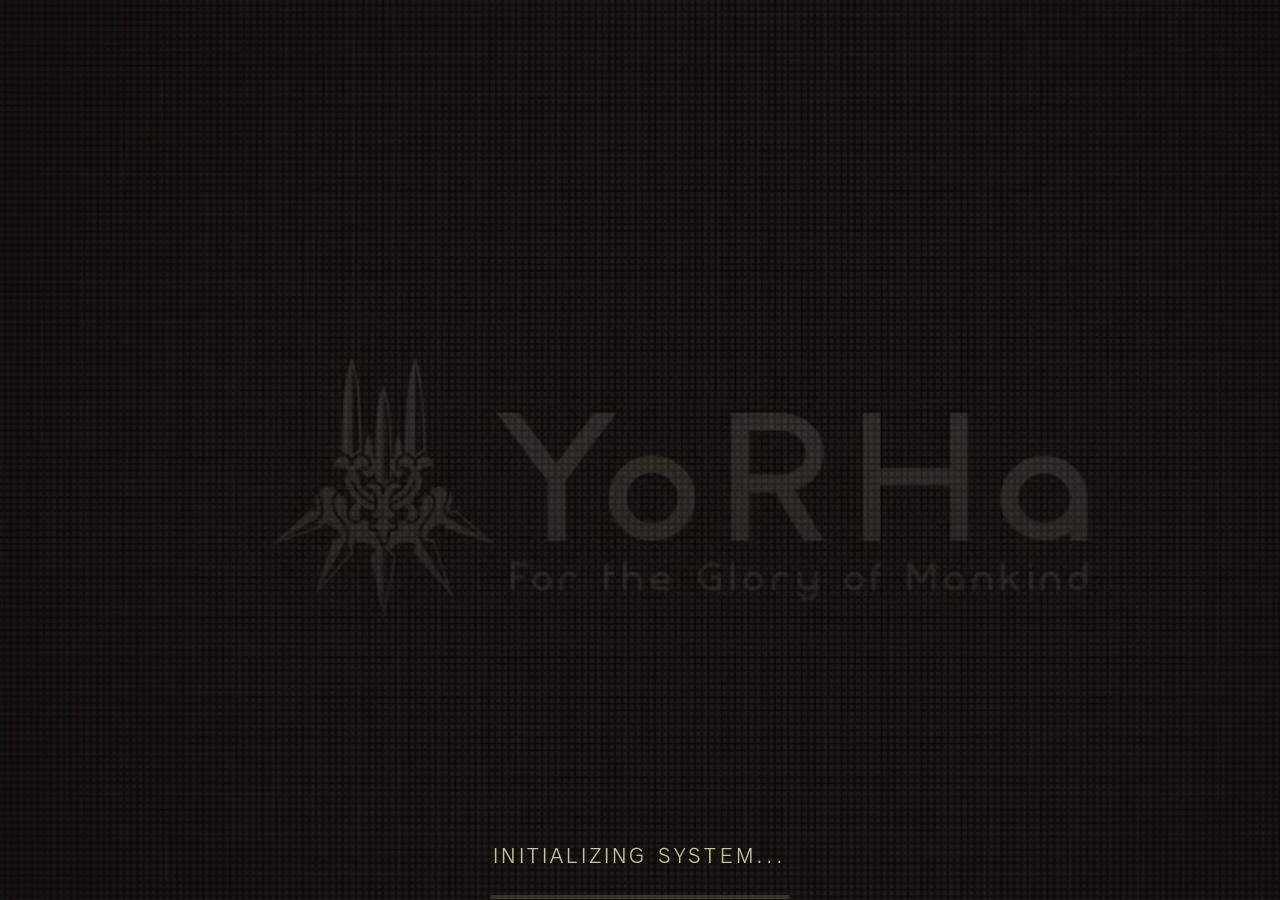
<file: index.html>
<!DOCTYPE html>
<html lang="vi">
  <!-- Boot Screen Overlay -->
  <div id="boot-screen" class="boot-screen-overlay">
    <div style="height: 6rem; margin-bottom: 4rem"></div>
    <div class="boot-screen-container">
      <div style="height: 3rem"></div>
      <video id="boot-video" autoplay muted playsinline>
        <source src="Boot-Screen.webm" type="video/webm" />
        Your browser does not support the video tag.
      </video>
      <div class="boot-screen-loading">
        <div class="loading-text">INITIALIZING SYSTEM...</div>
        <div class="loading-bar">
          <div class="loading-progress"></div>
        </div>
      </div>
    </div>
  </div>

  <div class="page-wrapper">
    <header>
      <meta charset="UTF-8" />
      <title>PORTFOLIO</title>
      <link rel="stylesheet" type="text/css" href="style.css" />
      <link rel="stylesheet" type="text/css" href="skills.css" />
      <link rel="stylesheet" type="text/css" href="projects.css" />
      <link rel="stylesheet" type="text/css" href="contact.css" />
      <link rel="stylesheet" type="text/css" href="button-animations.css" />
      <link rel="stylesheet" type="text/css" href="self-destruct.css" />

      <script src="script_fixed.js"></script>

      <nav class="menu-bar">
        <button class="menu-button" data-url="index.html">
          <span class="menu-icon">⚙</span> ABOUT
        </button>

        <button class="menu-button" data-url="projects.html">
          <span class="menu-icon">⚙</span> PROJECTS
        </button>

        <button class="menu-button" data-url="skills.html">
          <span class="menu-icon">⚙</span> SKILLS
        </button>

        <button class="menu-button" data-url="contact.html">
          <span class="menu-icon">⚙</span> CONTACT
        </button>
      </nav>

      <div class="pattern">
        <div class="container">
          <div class="pattern-inner"></div>
        </div>
      </div>

      <div class="container">
        <h1 id="page-title">
          <span>Hi, I'm Nguyen Xuan Hai</span>
          <small>Full S'n'ack Developer</small>
        </h1>
      </div>
    </header>

    <body>
      <main>
        <div class="row-container">
          <div class="container">
            <div class="content">
              <button type="button" data-url="projects.html">
                <span class="square"></span>Projects i done
              </button>
              <button type="button" data-url="skills.html">
                <span class="square"></span>Skills i have
              </button>
              <button type="button" data-url="contact.html">
                <span class="square"></span>Contact
              </button>
            </div>

            <div class="description">
              <h2>Welcome !</h2>
              <p>
                <span class="square2"></span>
                Nguyen Xuan Hai
              </p>
              <h4>
                A web developer with a passion for creating engaging user
                interfaces and experiences.
              </h4>
            </div>
          </div>

          <div class="main-content">
            <div class="head-bar">
              <p style="margin: 10px">
                <span class="square2"></span> Introduction
              </p>
            </div>

            <div class="content-row">
              <img src="3b.jpg" alt="2B Character" />

              <p>
                I'm a web backend developer With expertise in web technologies,
                I specialize in building responsive web experiences with a focus
                on intuitive design that enhances user satisfaction and drives
                business value. A passionate Java Developer who thrives on
                crafting robust, high-performance applications. With real-world
                experience from internships and personal projects, I specialize
                in Spring Boot, C#, and SQL—turning complex challenges into
                clean, scalable solutions.
              </p>
            </div>
          </div>
        </div>
      </main>
    </body>

    <footer>
      <div class="sub-container">
        <div class="sub-content">
          <p>Menu Navigation</p>
          <p><kbd>A</kbd>, <kbd>D</kbd> Select Menu <kbd>ENTER</kbd> Confirm</p>
        </div>
      </div>
      <div class="pattern">
        <div class="container">
          <div class="pattern-inner"></div>
        </div>
      </div>
      <div class="container">
        <p style="margin: 0">
          © 2025 Nguyen Xuan Hai. Base on Nier Automata UI.
        </p>
      </div>
    </footer>

    <template id="bullet-template">
      <div class="bullet-container">
        <div class="bullet">
          <span class="small-square"></span>
          <span class="diamond"><span class="circle"></span></span>
          <span class="small-square"></span>
        </div>
      </div>
    </template>
  </div>
</html>
</file>
<file: style.css>
@charset "UTF-8";
*:focus {
  outline: none !important;
}

/* Boot Screen Styles */
.boot-screen-overlay {
  position: fixed;
  top: 0;
  left: 0;
  width: 100vw;
  height: 111vh;
  background-color: #1a1a1a;
  z-index: 10000;
  display: flex;
  align-items: center;
  justify-content: center;
  opacity: 1;
  transition: opacity 0.5s ease-out;


}

.boot-screen-overlay.fade-out {
  opacity: 0;
  pointer-events: none;
}

.boot-screen-container {
  width: 100%;
  height: 100%;
  position: relative;
  display: flex;
  align-items: center;
  justify-content: center;
  flex-direction: column;
  
}

#boot-video {
  width: 100%;
  height: 100%;
  object-fit: cover;
  position: absolute;
  top: 0;
  left: 0;
}

.boot-screen-loading {
  position: absolute;
  bottom: 10%;
  left: 50%;
  transform: translateX(-50%);
  text-align: center;
  z-index: 10001;
}

.loading-text {
  color: #c8c2aa;
  font-family: "RodinProM", monospace;
  font-size: 1.2rem;
  margin-bottom: 20px;
  letter-spacing: 0.2rem;
  animation: pulse 2s infinite;
}

.loading-bar {
  width: 300px;
  height: 4px;
  background-color: rgba(200, 194, 170, 0.2);
  border-radius: 2px;
  overflow: hidden;
  position: relative;
}

.loading-progress {
  height: 100%;
  background: linear-gradient(90deg, #c8c2aa, #4d493e, #c8c2aa);
  background-size: 200% 100%;
  width: 0%;
  animation: loading-fill 3s ease-out forwards, loading-shimmer 1.5s infinite;
  border-radius: 2px;
}

@keyframes pulse {
  0%, 100% { opacity: 1; }
  50% { opacity: 0.5; }
}

@keyframes loading-fill {
  0% { width: 0%; }
  100% { width: 100%; }
}

@keyframes loading-shimmer {
  0% { background-position: -200% 0; }
  100% { background-position: 200% 0; }
}

/* Hide page wrapper during boot */
.boot-active .page-wrapper {
  display: none;
}
@font-face {
  font-family: 'RodinProM';
  src: url('./FOT-RodinProM.otf') format('opentype');
  font-weight: normal;
  font-style: normal;
}


body {
  background-color: #c8c2aa;
  background-size: 4px 4px;
  background-image: linear-gradient(90deg, transparent, transparent 3px, rgba(0, 0, 0, 0.07) 4px), 
                    linear-gradient(transparent, transparent 3px, rgba(0, 0, 0, 0.07) 4px);
  color: #4d493e;
  font-family: "RodinProM", sans-serif;
  font-weight: 300;
  font-display: swap;
  margin: 0;
  padding: 0;
  box-shadow: inset 0 0 150px rgba(77, 73, 62, 0.4), inset 0 0 150px rgba(77, 73, 62, 0.3);
  display: flex;
  min-height: 100vh;
  min-width: 100vw;
  flex-direction: column;
  letter-spacing: 0.1rem;
  overflow: hidden;
  height: 100%;
      width: 1670px;
}

.page-wrapper {
  width: 2222px;   /* Kích thước gốc của web (design base) */
  height: 1080px;  /* Kích thước gốc */
  transform-origin: top left; /* Điểm scale bắt đầu */

  box-shadow: 0 0 20px rgba(0,0,0,0.2);
}

.menu-bar {
  display: flex;
  justify-content: center;
  height: 4.5rem;
  gap: 3rem;
  padding-left: 1rem;
  background-image: linear-gradient(90deg, rgba(77, 73, 62, 0.2), rgba(77, 73, 62, 0.2) 14px, transparent 14px, transparent 20px, rgba(77, 73, 62, 0.2) 20px, rgba(77, 73, 62, 0.2) 23px, transparent 23px);
  margin-bottom: 5px;
  margin-left: 4rem;
  margin-top: 1rem;

}

.menu-button {
  display: flex;
  align-items: center;
  gap: 0.5rem;
  padding: 0.6rem 1rem;

  background-color: rgba(77, 73, 62, 0.35);
  border: none;
  font-size: 1.5rem;
  font-weight: 600;
  letter-spacing: 0.05rem;
  color: #4d493e;
  cursor: pointer;
    border: 1px solid transparent;
  border-left: none;
  border-right: none;
  position: relative;
  min-width: 100px;
  max-width: 26.5rem;
  transition: all 0.3s ease; /* Enhanced transition for animation */
}

.menu-button .menu-icon {
  background-color: #4d493e;
  color: white;
  width: 20px;
  height: 20px;
  display: inline-flex;
  align-items: center;
  justify-content: center;
  font-size: 0.75rem;
  border-radius: 2px;
}

.menu-button:hover .menu-icon,
.menu-button:focus .menu-icon {
  background-color: #c8c2aa; 
  color: #4d493e;
}

.menu-button::before {
  content: "";
  position: absolute;
  z-index: -1;
  left: 0;
  top: 3px;
  bottom: 3px;
  width: 0;
  background-color: #4d493e;
  transition: width 0.2s;
}

.menu-button::after {
  content: "";
  display: none;
  position: absolute;
  background: #4d493e;
  width: 100%;
  height: 2px;
  left: 0;
  bottom: -6px;
}

.menu-button:hover,
.menu-button:focus {

  background-color: transparent;
  color: #c8c2aa;
  border-color: #4d493e;
}

.menu-button.active {
  background-color: #4d493e;
  color: #e5e2d5;
}

.menu-button.selected {
  background-color: #4d493e !important;
  color: #e5e2d5 !important;
   transform: scaleY(1.3); /* tăng chiều cao */
  transform-origin: top;  /* giữ nguyên phần trên */
  transition: transform 0.2s ease; /* Expand bottom and move down slightly */
  
  
  border-bottom: 4px solid #2a251d; /* Add bottom border for emphasis */
  box-shadow: 0 4px 8px rgba(0, 0, 0, 0.3); /* Add shadow for depth */
  z-index: 10; /* Bring to front */
}

/* Keep fill strip visible for selected button */
.menu-button.selected::before {
  width: 100%;
}

/* Counter-transform the content to prevent text stretching */
.menu-button.selected .menu-icon,
.menu-button.selected span:not(.menu-icon) {
  transform: scaleY(0.77); /* Counter the 1.3 scale: 1/1.3 ≈ 0.77 */
  display: inline-block;
}

/* Make sure text content doesn't stretch */
.menu-button.selected {
  display: flex;
  align-items: center;
}

/* Preserve selected visuals on hover/focus (do not downgrade to hover style) */
.menu-button.selected:hover,
.menu-button.selected:focus {
  background-color: #4d493e !important;
  color: #e5e2d5 !important;
  border-color: transparent;
  transform: scaleY(1.3);
}

/* Show bullet on hover/focus for menu buttons */
.menu-button:hover .bullet-container,
.menu-button:focus .bullet-container {
  opacity: 1;
  transform: translateX(0);
}

/* Show bullet when menu button is selected and change diamond color */
.menu-button.selected .bullet-container {
  opacity: 1;
  transform: translateX(0);
}

.menu-button.selected .diamond{
  background-color: #c8c2aa; /* Change diamond color when selected */
}

/* Also show on active state for menu buttons */
.menu-button:active .bullet-container {
  opacity: 1;
  transform: translateX(0);
}

.menu-button:active .circle {
  background-color: #c8c2aa;
}





.row-container {
  display: flex;
  flex-direction: row; /* Thay đổi từ column thành row */
  justify-content: center;
  padding: 2rem;
   flex-wrap: nowrap; /* Prevent wrapping */
  gap: 2rem;  
  height: max-content;
  max-height: 35rem;
  align-items: flex-start;
   /* Align items at the top */
}

.container {
  padding: 0 2rem;
  flex: 1; /* Takes up less space */
  min-width: 300px; /* Minimum width to prevent too small */
    height: calc(100% - 200px);
    
}


.sub-container
{
  background-color: rgba(220, 214, 180, 0.8);
   box-shadow: 3px 3px 0 rgba(77, 73, 62, 0.6);
   width: 92%;
   height: 4rem;
    padding-top: 0.5rem;
   padding-left: 5rem;
   padding-bottom: 1rem;
  background-image: linear-gradient(90deg, rgb(0, 0, 0), rgb(0, 0, 0) 14px, transparent 14px, transparent 20px, rgb(0, 0, 0) 20px, rgb(0, 0, 0) 23px, transparent 23px);
  margin: 2rem 0;
  font-size: 1.5rem;

margin-left: 3rem;
  
}
.sub-container p {
  font-weight: 500;
  letter-spacing: 0.1rem;
  color: #4d493e;
  margin-top: 10px;
  margin-right:2rem ;
}
.sub-content {
  display: flex;               /* Làm cho các phần tử con nằm ngang */
  justify-content: space-between; /* Hoặc dùng space-around / flex-start tùy bạn */
  align-items: center;         /* Căn theo chiều dọc nếu cần */
  gap: 1rem;                   /* Khoảng cách giữa các p */
}
kbd {
  background-color: #4d493e;
  color: #fff;
  padding: 4px 8px;
  margin: 0 3px;
  border-radius: 4px;
  font-family: monospace;
  font-size: 0.9rem;
  box-shadow: 1px 1px 2px rgba(0,0,0,0.3);
}
header {
  padding: 1rem 0;
  
  
}

h1 {
  text-transform: uppercase;
  font-weight: 300;
  letter-spacing: 0.7rem;
  text-shadow: 0.3rem 0.3rem 0 rgba(77, 73, 62, 0.3);
  display: flex;
  align-items: baseline;
  gap: 1rem;
  margin: 0;
}
h1 span {
  margin-right: 0;
    letter-spacing: 0.3rem;
    font-size: 3rem;
}
h1 small {
  font-weight: 500;
  text-transform: none;
  text-shadow: none;
  letter-spacing: 0.1rem;
  display: inline;
}
h1 small::before {
  content: "- ";
}

.pattern {
  border-top: 2px solid #4d493e;
}

.pattern-inner {
  height: 40px;
  background-size: 50px 3px, 50px 1px, 50px 1px, 50px 1px, 50px 1px, 50px 1px, 50px 1px, 50px 1px, 50px 1px;
  background-position: 0 0, 22px 4px, 22px 5px, 22px 6px, 22px 7px, 28px 12px, 28px 13px, 28px 14px, 28px 15px;
  background-image: linear-gradient(90deg, #4d493e, #4d493e 10px, transparent 10px), linear-gradient(90deg, rgba(77, 73, 62, 0.4), rgba(77, 73, 62, 0.4) 1px, rgba(77, 73, 62, 0.8) 1px, rgba(77, 73, 62, 0.8) 2px, rgba(77, 73, 62, 0.9) 2px, rgba(77, 73, 62, 0.9) 3px, rgba(77, 73, 62, 0.4) 3px, rgba(77, 73, 62, 0.4) 4px, transparent 4px, transparent 12px, rgba(77, 73, 62, 0.4) 12px, rgba(77, 73, 62, 0.4) 13px, rgba(77, 73, 62, 0.8) 13px, rgba(77, 73, 62, 0.8) 14px, rgba(77, 73, 62, 0.9) 14px, rgba(77, 73, 62, 0.9) 15px, rgba(77, 73, 62, 0.4) 15px, rgba(77, 73, 62, 0.4) 16px, transparent 16px), linear-gradient(90deg, rgba(77, 73, 62, 0.9), rgba(77, 73, 62, 0.9) 1px, #4d493e 1px, #4d493e 2px, #4d493e 2px, #4d493e 3px, rgba(77, 73, 62, 0.9) 3px, rgba(77, 73, 62, 0.9) 4px, transparent 4px, transparent 12px, rgba(77, 73, 62, 0.9) 12px, rgba(77, 73, 62, 0.9) 13px, #4d493e 13px, #4d493e 14px, #4d493e 14px, #4d493e 15px, rgba(77, 73, 62, 0.9) 15px, rgba(77, 73, 62, 0.9) 16px, transparent 16px), linear-gradient(90deg, rgba(77, 73, 62, 0.9), rgba(77, 73, 62, 0.9) 1px, #4d493e 1px, #4d493e 2px, #4d493e 2px, #4d493e 3px, rgba(77, 73, 62, 0.9) 3px, rgba(77, 73, 62, 0.9) 4px, transparent 4px, transparent 12px, rgba(77, 73, 62, 0.9) 12px, rgba(77, 73, 62, 0.9) 13px, #4d493e 13px, #4d493e 14px, #4d493e 14px, #4d493e 15px, rgba(77, 73, 62, 0.9) 15px, rgba(77, 73, 62, 0.9) 16px, transparent 16px), linear-gradient(90deg, rgba(77, 73, 62, 0.4), rgba(77, 73, 62, 0.4) 1px, rgba(77, 73, 62, 0.8) 1px, rgba(77, 73, 62, 0.8) 2px, rgba(77, 73, 62, 0.9) 2px, rgba(77, 73, 62, 0.9) 3px, rgba(77, 73, 62, 0.4) 3px, rgba(77, 73, 62, 0.4) 4px, transparent 4px, transparent 12px, rgba(77, 73, 62, 0.4) 12px, rgba(77, 73, 62, 0.4) 13px, rgba(77, 73, 62, 0.8) 13px, rgba(77, 73, 62, 0.8) 14px, rgba(77, 73, 62, 0.9) 14px, rgba(77, 73, 62, 0.9) 15px, rgba(77, 73, 62, 0.4) 15px, rgba(77, 73, 62, 0.4) 16px, transparent 16px), linear-gradient(90deg, rgba(77, 73, 62, 0.4), rgba(77, 73, 62, 0.4) 1px, rgba(77, 73, 62, 0.8) 1px, rgba(77, 73, 62, 0.8) 2px, rgba(77, 73, 62, 0.9) 2px, rgba(77, 73, 62, 0.9) 3px, rgba(77, 73, 62, 0.4) 3px, rgba(77, 73, 62, 0.4) 4px, transparent 4px), linear-gradient(90deg, rgba(77, 73, 62, 0.9), rgba(77, 73, 62, 0.9) 1px, #4d493e 1px, #4d493e 2px, #4d493e 2px, #4d493e 3px, rgba(77, 73, 62, 0.9) 3px, rgba(77, 73, 62, 0.9) 4px, transparent 4px), linear-gradient(90deg, rgba(77, 73, 62, 0.9), rgba(77, 73, 62, 0.9) 1px, #4d493e 1px, #4d493e 2px, #4d493e 2px, #4d493e 3px, rgba(77, 73, 62, 0.9) 3px, rgba(77, 73, 62, 0.9) 4px, transparent 4px), linear-gradient(90deg, rgba(77, 73, 62, 0.4), rgba(77, 73, 62, 0.4) 1px, rgba(77, 73, 62, 0.8) 1px, rgba(77, 73, 62, 0.8) 2px, rgba(77, 73, 62, 0.9) 2px, rgba(77, 73, 62, 0.9) 3px, rgba(77, 73, 62, 0.4) 3px, rgba(77, 73, 62, 0.4) 4px, transparent 4px);
  background-repeat: repeat-x;
}
.square {
  width: 26px;
  height: 26px;
  background-color: #4d493e;
  margin-right: 10px ;
  display: block;  /* chuyển span thành block để không bị inline */
  flex-shrink: 0;  /* icon không co lại */
  margin-top: 3px;
  position: relative; /* Enable absolute positioning for inner triangle */
}

.square2
{
  display: inline-block;
  width: 20px;
  height: 20px;
  background-color: #4d493e;
  margin: 0 8px;
  margin-bottom: 2px;
  vertical-align: middle;
}
button:hover .square,
button:focus .square {
  background-color: #c8c2aa; 
}
.square3 {
  width: 16px;
  height: 16px;
  transform: rotate(45deg);
  position: absolute; /* Position relative to the square */
  top: 5px; /* Center vertically */
  left: 5px; /* Center horizontally */
}

button {
  cursor: pointer;
  font: inherit;
  padding: 1rem 1rem;
  background-color: rgba(77, 73, 62, 0.35);
  color: #4d493e;
  box-sizing: content-box;
  position: relative;
  display: flex;
  border: 3.5px solid transparent;
  border-left: none;
  border-right: none;
  margin-bottom: 1rem;
  margin-left: 1.5rem;
  width: 33rem;
  height: 2.3rem;
  font-size: 2rem;
  align-items: center;
   justify-content: flex-start; /* căn trái */
  gap: 10px; /* khoảng cách giữa bullet và text */
  transition: background-color 0.3s ease, color 0.3s ease, border-color 0.3s ease;

}

/* Special layout for buttons with skill levels */
button:has(.skill-level) {
  justify-content: space-between;
}
button::before {
  content: "";
  position: absolute;
  z-index: -1;
  left: 0;
  top: 3px;
  bottom: 3px;
  width: 0;
  background-color: #4d493e;
  transition: width 0.2s;
}
button::after {
  content: "";
  display: none;
  position: absolute;
  background: #4d493e;
  width: 100%;
  height: 2px;
  left: 0;
  bottom: -4px;
}
button:hover, button:focus {
  background-color: transparent;
  color: #c8c2aa;
  border-color: #4d493e;
}
button:hover::before, button:focus::before {
  width: 100%;
}

/* Show bullet on hover/focus for content buttons */
button:hover .bullet-container,
button:focus .bullet-container {
  opacity: 1;
  transform: translateX(0);
}

/* Synced hover/focus states for buttons */
button.synced-hover,
button.synced-focus {
  background-color: transparent;
  color: #c8c2aa;
  border-color: #4d493e;
}

button.synced-hover::before,
button.synced-focus::before {
  width: 100%;
}

button.synced-hover .bullet-container,
button.synced-focus .bullet-container {
  opacity: 1;
  transform: translateX(0);
}

button.synced-hover .square,
button.synced-focus .square {
  background-color: #c8c2aa;
}

/* Show bullet and change diamond color on active state for content buttons */
button:active .bullet-container {
  opacity: 1;
  transform: translateX(0);
}

button:active .circle {
  background-color: #c8c2aa;
}

/* Special styling for content button bullets */
.content button .bullet-container {
  margin-left: -95px;
  margin-right: 20px;
  margin-top: -2px;
}

/* Adjust bullet positioning for scrollable skill wrapper */
.skill-wrapper button .bullet-container {
  margin-left: -75px; /* Less negative margin to stay within scroll bounds */
  margin-right: 15px;
  margin-top: -2px;
  position: relative;
  z-index: 10;
}

/* Ensure skill wrapper doesn't clip bullets */
.skill-wrapper {
  max-height: 550px;
  overflow-y: auto;
  overflow-x: visible; /* Allow bullets to be visible horizontally */
  padding-right: 1rem;
  padding-left: 2rem; /* Add left padding to accommodate bullets */
  margin-right: 7rem;
  margin-left: -1rem; /* Compensate for left padding */
}

/* Skill level styling */
.skill-level {
  margin-left: auto;
  font-size:  2rem;
  color: #4d493e;
  letter-spacing: 0.1rem;
}


.description{
  display: flex;
  flex-direction: column; 
  gap: 3px;
  margin-top: 3rem;

}
.description p {
  font-size: 2.5rem;
  color: #4d493e;
  line-height: 3.2rem;
  margin: 0;
  padding: 0.3rem 0;
    position: relative;
  display: inline-block; 
  
}
.description h2 {
  font-size: 2rem;
  color: #4d493e;
  margin-bottom: 1rem;
}



.description p::after ,.description p::before {
  content: "";
  position: absolute;
  left: 0;
  height: 3px;
  width: 90%;
  background-color: #4d493e;
  box-shadow: 0 3px 6px rgba(0, 0, 0, 0.3); 
}

.description p::before {
  top: -5px; /* đường kẻ trên gần chữ */
}
.description p::after {
  bottom: -5px; 
}

.description .square2{
  transform: rotate(45deg);
}

.description h4 {
  font-size: 1.5rem;
  color: #4d493e;
  margin-top: 1rem;
  margin-bottom: 0.5rem;
}


main {
  flex: 1;
  
}

.content {
  padding-left: 3rem;
  background-image: linear-gradient(90deg, rgba(77, 73, 62, 0.2), rgba(77, 73, 62, 0.2) 14px, transparent 14px, transparent 20px, rgba(77, 73, 62, 0.2) 20px, rgba(77, 73, 62, 0.2) 23px, transparent 23px);
  margin-bottom: 1rem;
 
}

.main-content {
 
  background-color: rgba(220, 214, 180, 0.8);
  /* box-shadow: inset 0 0 150px rgba(77, 73, 62, 0.4), inset 0 0 150px rgba(77, 73, 62, 0.3); */
  border-radius: 0.5rem;
  box-sizing: border-box;
  display: flex;
  flex-direction: column;
  align-items: left;
  justify-content: center;
  text-align: left;
  flex: 2; /* Takes up twice as much space as .container */
  max-width: 2000px; /* Maximum width */
  min-width: 500px; /* Minimum width */
  height: max-content;
  margin-right: 1rem;
 
}
.head-bar {

  background-color: #aca78a;
  color: #4d493e;
  font-weight: 500;
  font-size: 1.5rem;
  text-transform: uppercase;
  letter-spacing: 0.1rem;
  box-shadow: inset 0 -3px rgba(77, 73, 62, 0.4);
  padding-left: 1rem;
 

 
}

.content-row
  {
    display: flex;
    flex-direction: row;
    align-items: flex-start;
    justify-content: space-between;
    padding: 1rem;
    gap: 2rem;
    font-size: 1.5rem;
    max-width: 100%;
  }

.content-row p {
    max-height: 400px; /* Set maximum height for the paragraph */
    overflow-y: auto; /* Add vertical scrollbar when content overflows */
    padding-right: 1rem; /* Add some padding for the scrollbar */
    flex: 1; /* Allow paragraph to take remaining space */
}
.content-row p::-webkit-scrollbar {
  width: 10px;
}

.content-row p::-webkit-scrollbar-track {
  background: rgba(220, 214, 180, 0.3);
}

.content-row p::-webkit-scrollbar-thumb {
  background: #4d493e;
  border-radius: 6px;
}

img {
   background-color: #656251;
   margin-left: 1rem;
   padding: 2rem; /* Reduced padding for better scaling */
   box-shadow: 3px 3px 0 rgba(77, 73, 62, 0.6);
   max-width: 100%; /* Make image responsive */
   height: auto; /* Maintain aspect ratio */
   width: auto; /* Allow natural scaling */
   max-height: 400px; /* Set maximum height */
   object-fit: contain; /* Ensure image fits within container */
   flex-shrink: 0; /* Prevent image from shrinking too much */
}




/* Hide bullet placeholders by default */
.bullet-placeholder {
  display: inline-block;
}

.bullet-container {
  margin-left: -85px;
  margin-right: 40px;
  margin-top: -7px;
  opacity: 0;
  transform: translateX(-20px);
  transition: all 0.3s ease;
  
}

.bullet {
  display: flex;
  flex-direction: column;   /* xếp dọc */
  align-items: flex-end;    /* đẩy về bên phải */
  margin: 5px 0;
  transform: translateZ(0);
  -webkit-font-smoothing: antialiased;
}
.diamond
{
 width: 50px;
  height: 23px;
  background-color: #4d493e;
  clip-path: polygon(
        32% 0%,   /* B: đỉnh trên */
        100% 50%, /* A: đỉnh phải */
        32% 100%, /* D: đỉnh dưới */
        0% 50%    /* C: đỉnh trái */
      );
   margin: 2px auto;
  display: inline-block;
  
}
.circle {
  width:  7px;
  height: 7px;
  background-color: white;
  border-radius: 50%;
  display: inline-block;
  margin-top: 0.45rem;
  margin-left: 0.8rem;
  z-index: 1;
  margin-bottom: 1.8rem;
  margin-right: 2rem;
  transition: background-color 0.2s ease;
}




.small-square {
  width: 5px;
  height: 5px;
  background-color: #4d493e;
  display: inline-block;
  margin: 0 5px;
}



/* Keyboard active state - higher priority than hover */
.menu-button.keyboard-active .menu-icon {
  background-color: #c8c2aa !important;
  color: #4d493e !important;
}

.menu-button.keyboard-active {
  background-color: transparent !important;
  color: #c8c2aa !important;
  border-color: #4d493e !important;
}

.menu-button.keyboard-active .bullet-container {
  opacity: 1 !important;
  transform: translateX(0) !important;
}

/* Keyboard active overrides hover - even when mouse is over the element */
.menu-button.keyboard-active:hover .menu-icon {
  background-color: #c8c2aa !important;
  color: #4d493e !important;
}

.menu-button.keyboard-active:hover {
  background-color: transparent !important;
  color: #c8c2aa !important;
  border-color: #4d493e !important;
}

.menu-button.keyboard-active:hover .bullet-container {
  opacity: 1 !important;
  transform: translateX(0) !important;
}
</file>
<file: skills.css>
.skill-count {
  display: flex;                  /* bật flexbox */
  justify-content:flex-start; /* dàn 2 bên trái phải */
  align-items:center;            /* căn giữa theo chiều dọc */
  margin-left: 92rem;         /* khoảng cách bên phải */
  margin-right: 50px;         /* khoảng cách bên trái */
  margin-top: -4.5rem;
  height: 45px;
  background-color: rgba(220, 214, 180, 0.8);
  font-size: 1.5rem;
  font-family: "RodinProB", sans-serif;
  font-weight: lighter;

}

.color-block-skill-count{
  height: 45px;
  width: 15px;
  background-color: #4d493e;
  margin-right: 10px;

}

.skill-paragraph-column {
  background-color: rgba(220, 214, 180, 0.8);
  box-sizing: border-box;
  display: flex;
  align-items: center;
  width: 300px;
  height: 630px;
  margin-right: 12rem;
  margin-top: -2.5rem;
  border: 2px solid #333;  /* viền ngoài */
  display: flex;
  flex-direction: column;
  overflow: visible; /* Allow blocks to expand beyond bounds */
  position: relative; /* Establish positioning context */
}

.skill-block {
  display: flex; /* căn giữa nội dung */
  align-items: center;
  justify-content: center;
  font-size: 14px;
  font-weight: bold;
  border-bottom: 1px solid #666; /* đường kẻ ngang */
  width: 100%;         /* chiều rộng đầy đủ */
  border-bottom: 3px solid #2a251d;
  transition: all 0.3s ease; /* Smooth animation */
  position: relative;
  overflow: visible; /* Allow expansion beyond bounds */
}

/* Skill block expansion animation */
.skill-block.expanded {
  transform: scaleX(1.2) ; /* More dramatic expansion */
  z-index: 10; /* Bring to front */
  box-shadow: 
    -5px 0 0 rgba(77, 73, 62, 0.7), /* Left expansion shadow */
    5px 0 0 rgba(77, 73, 62, 0.7),  /* Right expansion shadow */
    0 3px 12px rgba(0, 0, 0, 0.4);    /* Depth shadow */
  border-left: 1px solid #4d493e;
  border-right: 1px solid #4d493e;
  filter: brightness(1.15); /* Slightly brighten the color */
  animation: pulse-glow 0.3s ease-in-out;
}

/* Pulse glow animation for expanded blocks */
@keyframes pulse-glow {
  0% {
    box-shadow: 
      -5px 0 0 rgba(77, 73, 62, 0.7),
      5px 0 0 rgba(77, 73, 62, 0.7),
      0 3px 12px rgba(0, 0, 0, 0.4);
  }
  50% {
    box-shadow: 
      -5px 0 0 rgba(77, 73, 62, 0.9),
      5px 0 0 rgba(77, 73, 62, 0.9),
      0 3px 12px rgba(0, 0, 0, 0.6),
      0 0 20px rgba(200, 194, 170, 0.3); /* Add glow effect */
  }
  100% {
    box-shadow: 
      -5px 0 0 rgba(77, 73, 62, 0.7),
      5px 0 0 rgba(77, 73, 62, 0.7),
      0 3px 12px rgba(0, 0, 0, 0.4);
  }
}

/* Skill bullet styling */
.skill-bullet {
  position: absolute;
  left: -70px; /* Position to the left of skill-block */
  top: 50%;
  transform: translateY(-50%);
  display: flex;
  flex-direction: column;
  align-items: flex-end;
  gap: 0.2px;
  opacity: 0;
  visibility: hidden;
  transition: all 0.3s ease;
  z-index: 15;
  -webkit-font-smoothing: antialiased;
}

/* Show bullet when skill-block is expanded */
.skill-block.expanded .skill-bullet {
  opacity: 1;
  visibility: visible;
  transform: translateY(-50%) translateX(5px); /* Slide in effect */
  animation: bullet-appear 0.3s ease-out;
}

/* Bullet appear animation */
@keyframes bullet-appear {
  0% {
    opacity: 0;
    transform: translateY(-50%) translateX(-10px);
  }
  100% {
    opacity: 1;
    transform: translateY(-50%) translateX(5px);
  }
}

.skill-block:last-child {
  border-bottom: none;   /* bỏ đường kẻ cuối */
}

/* Màu sắc từng block */
.color6 { background: #8b7c6f; }
.color5 { background: #fffddd; }
.color4 { background: #fff4b8; }
.color2 { background: #cba88c; }
.color1 { background: #93876d; }
.color3 { background: #ccbe97; }
.color7 { background: #519cab; }
.color8 { background: #576238; }
.color9 { background: #595082; }

/* Backend Developer Individual Skill Height Allocation - Total: 630px */

/* Tier 1 - Core Backend Languages & Frameworks (35px each) */
.skill-1b { height: 35px; } /* Python */
.skill-1c { height: 35px; } /* Java 8/21 */
.skill-1d { height: 35px; } /* C# */
.skill-2a { height: 35px; } /* ASP.NET Core */
.skill-2b { height: 35px; } /* Spring Boot */
.skill-2c { height: 35px; } /* RESTful APIs */
.skill-2d { height: 35px; } /* Database Design */

/* Tier 2 - Essential Backend Technologies (26px each) */
.skill-2e { height: 26px; } /* MongoDB */
.skill-2f { height: 26px; } /* PostgreSQL */
.skill-2g { height: 26px; } /* Message brokers */
.skill-2h { height: 26px; } /* Unit testing & integration testing */
.skill-4a { height: 26px; } /* Git & GitHub */

/* Tier 3 - DevOps & Infrastructure (20px each) */
.skill-4b { height: 20px; } /* Build tools Maven */
.skill-4c { height: 20px; } /* Docker / Docker Compose */
.skill-4d { height: 20px; } /* Linux/Unix */
.skill-4e { height: 20px; } /* CI/CD Pipelines Jenkins */
.skill-4f { height: 20px; } /* AWS */

/* Tier 4 - Full-Stack & Modern Tech (15px each) */
.skill-1a { height: 15px; } /* JavaScript ES6+ */
.skill-1e { height: 15px; } /* TypeScript */
.skill-3a { height: 15px; } /* HTML5 & Semantic Markup */
.skill-3b { height: 15px; } /* Responsive Design */
.skill-3e { height: 15px; } /* Basic React */

/* Tier 5 - Soft Skills & UI/UX (9px each except one at 8px) */
.skill-3c { height: 9px; } /* CSS Animations */
.skill-3d { height: 9px; } /* SCSS/Tailwind CSS/Bootstrap */
.skill-3f { height: 9px; } /* Angular FE */
.skill-5a { height: 9px; } /* UI/UX Design Principles */
.skill-5b { height: 9px; } /* Project Management */
.skill-5c { height: 9px; } /* Problem Solving */
.skill-5d { height: 9px; } /* Team Collaboration */
.skill-5e { height: 9px; } /* Technical Documentation */
.skill-5f { height: 8px; } /* Agile Methodologies */

.skill-detail{
  background-color: rgba(220, 214, 180, 0.8);
  border-radius: 0.5rem;
  box-sizing: border-box;
  display: flex;
  flex-direction: column;
  align-items: left;
  justify-content: top;
  text-align: left;
  width: 700px;
  height: 550px;
  padding: 0;
  margin-right: 1rem;
}
.skill-detail hr {
  border: none;
  border-top: 2px solid #999;
  margin: 10px 0;
  width: 96%;
 margin-left: 10px;
}
.profile-row {
  display: flex;
  justify-content: space-between; /* 2 bên */
  padding: 5px;
  font-size: 20px;
  margin: 0 20px;
  margin-top: -15px;
  height: 50px;
}
.stats {
  padding: 5px;
  font-size: 20px;
  margin: 0 20px;
  margin-top: -10px;
}
.stats p {
  display: flex;
  justify-content: space-between;
  margin: 1px 0;
}
.description-section {
  padding: 0;
  font-size: 18px;
   margin-top: -10px;
  margin-left: 10px;
  margin-bottom: -10px;


}
.description ul {
  margin: 5px 0 0 5px;
}
.footer-text {
  text-align: center;
  font-weight: bold;
  
}



.head-bar-2 {
  background-color:#4d493e;
  color: #c8c2aa;
  font-weight: 300;
  font-size: 1.5rem;
  align-items: center; 
  justify-content: center;
  box-shadow: inset 0 -3px rgba(77, 73, 62, 0.4);
  padding-bottom:  20px;
  width: 98%;
  padding-left: 1rem;
  height: 30px;
  margin-bottom: 10px;

}



.skill-wrapper {
  max-height: 550px;
  overflow-y: auto;
  overflow-x: hidden;
  padding-right: 1rem;
  margin-right: 7rem;
  
  /* Custom scrollbar for Firefox */
  scrollbar-width: thin;
  scrollbar-color: #4d493e rgba(220, 214, 180, 0.4);
}

.skill-wrapper button {
  background-color: rgba(220, 214, 180, 0.8);
  margin: 1px;
  position: relative;
  transition: all 0.3s ease;
}

.skill-wrapper button::before {
  content: "";
  position: absolute;
  z-index: -1;
  left: 0;
  top: 3px;
  bottom: 3px;
  width: 0;
  background-color: #4d493e;
  transition: width 0.2s;
}

.skill-wrapper button::after {
  content: "";
  display: none;
  position: absolute;
  background: #4d493e;
  width: 100%;
  height: 2px;
  left: 0;
  bottom: -4px;
}

.skill-wrapper button:hover,
.skill-wrapper button:focus {
  background-color: rgba(77, 73, 62, 0.35);
  color: #c8c2aa;
  border-color: #4d493e;
  transform: translateX(5px);
}

.skill-wrapper button:hover .skill-level,
.skill-wrapper button:focus .skill-level {
  color: #c8c2aa;
}

.skill-wrapper button:hover::before,
.skill-wrapper button:focus::before {
  width: 100%;
}

/* Enhanced NieR:Automata themed scrollbar */
.skill-wrapper {
  max-height: 500px;
  overflow-y: auto;
  overflow-x: visible; /* Allow bullets to overflow horizontally */
  padding-right: 1rem;
  padding-left: 3rem; /* Space for bullets */
  margin-right: 8rem;
  margin-left: -2.5rem; /* Compensate for padding */
  position: relative; /* Establish positioning context */
  
  /* Custom scrollbar for Firefox */
  scrollbar-width: thin;
  scrollbar-color: #4d493e rgba(220, 214, 180, 0.4);
}

/* Webkit scrollbar styling */
.skill-wrapper::-webkit-scrollbar {
  width: 14px;
}

.skill-wrapper::-webkit-scrollbar-track {
  background: linear-gradient(
    to bottom,
    rgba(220, 214, 180, 0.2) 0%,
    rgba(220, 214, 180, 0.4) 50%,
    rgba(220, 214, 180, 0.2) 100%
  );
  border-radius: 0; /* Sharp edges for cyberpunk feel */
  border-left: 2px solid rgba(77, 73, 62, 0.3);
}

.skill-wrapper::-webkit-scrollbar-thumb {
  background: linear-gradient(
    to bottom,
    #4d493e 0%,
    #6d6950 50%,
    #4d493e 100%
  );
  border-radius: 0; /* Sharp edges */
  border: 1px solid rgba(200, 194, 170, 0.3);
  
  /* Add a subtle pattern */
  background-image: linear-gradient(
    90deg,
    transparent 0%,
    rgba(200, 194, 170, 0.1) 50%,
    transparent 100%
  );
}

.skill-wrapper::-webkit-scrollbar-thumb:hover {
  background: linear-gradient(
    to bottom,
    #c8c2aa 0%,
    #a09988 50%,
    #c8c2aa 100%
  );
  border-color: #4d493e;
  box-shadow: inset 0 0 3px rgba(77, 73, 62, 0.5);
}

/* Active state for scrollbar */
.skill-wrapper::-webkit-scrollbar-thumb:active {
  background: #4d493e;
  border-color: #c8c2aa;
}

.inner-triangle {
  position: absolute;
  top: 3px;
  left: 3px;
  width: 80%;
  height: 80%;
  /* background: #c8c2aa; Triangle color - light beige to contrast with dark square */
  clip-path: polygon(0% 100%, 0% 0%, 100% 0%); /* Right isosceles triangle */
  z-index: 1;
}
.inner-triangle.color1 { background: #93876d; }
.inner-triangle.color2 { background: #cba88c; }
.inner-triangle.color3 { background: #ccbe97; }
.inner-triangle.color4 { background: #fff4b8; }
.inner-triangle.color5 { background: #fffddd; }
.inner-triangle.color6 { background: #8b7c6f; }

.color-block{
  height: 202%;
 
  width: 15px;
  margin-left:-26px;
}
.color-block.color1 { background: #93876d; }
.color-block.color2 { background: #cba88c; }
.color-block.color3 { background: #ccbe97; }
.color-block.color4 { background: #fff4b8; }
.color-block.color5 { background: #fffddd; }
.color-block.color6 { background: #8b7c6f; }

.color-block-fake1{
  height: 30px;
  width: 611px;
  margin-left: 8px;
  background: rgba(220, 214, 180, 0.8);
  box-shadow: 5px 5px  rgba(77, 73, 62, 0.3);
  justify-content: center;
  position: relative; /* Enable positioning for pseudo-element */
}

.color-block-fake1::after {
  content: '';
  position: absolute;
  top: 50%;
  left: 10px;
  right: 10px;
  height: 2px;
  background-color: #333;
  transform: translateY(-50%);
}

.color-block-fake2{
  height: 555px;
  width: 50px;
  margin-left: 570px;
  margin-top: -555px;
  background: rgba(220, 214, 180, 0.8);
  box-shadow: 5px 5px  rgba(77, 73, 62, 0.3);
}
</file>
<file: projects.css>
.project-content {
  box-sizing: border-box;
  display: flex;
  flex-direction: column;
  align-items: left;
  justify-content: center;
  text-align: left;
  flex: 2; /* Takes up twice as much space as .container */
  max-width: 2000px; /* Maximum width */
  min-width: 500px; /* Minimum width */

  height: 565px; /* Fixed height */
  margin-right: 1rem;
}


/* Vertical Slider Container */
.project-slider-container {
  height: 610px; /* Height to show exactly 2 cards */
  overflow: hidden; /* Hide cards outside the view */
  position: relative;
  width: 100%;
  border: 2px solid rgba(181, 175, 144, 0.3);
  border-radius: 5px;
  padding-left: 3rem;
  margin-left: -3rem;
 
}

/* Slider Track */
.project-slider {
  display: flex;
  flex-direction: column;
  transition: transform 0.4s ease-in-out;
  position: relative;
  
}

/* Fade effect for edges */
.project-slider-container::before,
.project-slider-container::after {
  content: '';
  position: absolute;
  left: 0;
  right: 0;
  height: 10px;
  z-index: 10;
  pointer-events: none;
}

.project-slider-container::before {
  top: 0;
  background: linear-gradient(to bottom,  rgba(181, 175, 144, 0.3), transparent);
}

.project-slider-container::after {
  bottom: 0;
  background: linear-gradient(to top,  rgba(181, 175, 144, 0.3), transparent);
}


/* Project Card */
.project-card {
  display: flex;
  justify-content: space-between;
  border: 2px solid #b5af90;
  padding: 1rem;
  box-shadow: 2px 2px 4px rgba(50, 50, 50, 0.2);
  height: 250px; /* Fixed height */
  margin-bottom: 20px;
  margin-left: 1rem;
  flex-shrink: 0; /* Prevent cards from shrinking */
  width: calc(100% - 2rem); /* Consistent width */

}

/* Left Info */
.project-info {
  flex: 0 0 50%;

}




.project-info button{
  margin-left: -16px;
  margin-top: -16px;
  width: 41rem;
  height: 6rem;
  font-size: 1.5rem;

}
.project-description {
   background: rgba(220, 214, 180, 0.85);
   margin-left: -16px;
   margin-top: -16px;
   height:60%;
}
.project-info p {
  margin: 0.3rem 1rem;
 
}

.project-info ul {
  margin-top: 0.3rem;
  padding-left: 2rem;
}

/* Right Image */
.project-image {
  max-width: 570px;
  max-height: 300px;
  display: flex;
  flex: 0 0 50%;
  height: 280px;
  /* background-color: rgba(220, 214, 180, 0.85); */
  margin-top: -16px;
  
}

.project-image img {
  max-width: 500px;
  max-height: 440px;
  width: 500px;
  height: 180px;
  border: 20px solid rgba(220, 214, 180, 0.85);
  margin-left: -42px;
  background-color: transparent;
  box-shadow: none;
  
  
}



/* Project Category Button Active State */
.container button[data-project-url].active {
  background-color: rgba(77, 73, 62, 0.35);
  color: #c8c2aa;
  border-color: #4d493e;
  transform: translateX(5px);
}

.container button[data-project-url].active .square {
  border-color: #c8c2aa;
}

/* Project Category Button Hover/Focus States */
.container button[data-project-url]:hover,
.container button[data-project-url]:focus {
  background-color: rgba(77, 73, 62, 0.2);
  color: #c8c2aa;
  border-color: #4d493e;
  transform: translateX(3px);
  transition: all 0.25s ease;
}


.project-wrapper{
    margin-right: 29px;
}


.project-wrapper button{
font-size: 1.8rem;
}



.project-detail-container {
  display: flex;
  flex-direction: column;
  border: 2px solid #b5af90;
  background-color: rgba(220, 214, 180, 0.85);
  padding: 1rem;
  box-shadow: inset 0 0 3px rgba(0,0,0,0.5);
  color: #3a362f;
  height: 35rem;
}
.project-detail-container h2 {
  background-color: #4d493e;
  color: #e0dbc2;
  padding: 0.5rem;
  margin: -1rem -1rem 1rem -1rem; /* full chiều ngang container */
  font-size: 1.2rem;
  letter-spacing: 1px;
  display: flex;
  flex-direction: row;
  gap: 0.5rem;
}

/* Content chia 2 cột */
.project-detail-content {
  display: flex;
  gap: 1.5rem;
}

/* Bên trái */
.project-detail-left {
  display: flex;
  flex-direction: column;
  max-width: 50%;
}

/* Hình preview */
.project-detail-image img {
  width: 85%;
  border: 4px solid #6d695e;
  margin-bottom: 0.8rem;
  height: 50rem;
}

/* Thông tin ngắn */
.project-detail-info {
  background-color: rgba(220, 214, 180, 0.7);
  padding: 0.8rem;
  border: 2px solid #b5af90;
  font-size: 0.9rem;
  line-height: 1.3;
}

/* Bên phải */
.project-detail-right {
  flex: 1;

  padding: 1rem;
  overflow-y: auto; /* nếu text dài thì có scroll */
  font-size: 0.95rem;
}

.project-detail-right h3 {
  margin-top: 0;
  font-size: 1rem;
  border-bottom: 1px solid #6d695e;
  padding-bottom: 0.3rem;
  margin-bottom: 0.5rem;
}

/* Links */
.project-detail-right a {
  text-decoration: none;
  color: #4d493e;
  border-bottom: 1px dashed #4d493e;
}

.project-detail-right a:hover {
  color: #c8c2aa;
  border-bottom-color: #c8c2aa;
}


.project-header {
  display: flex;
  flex-direction: column;
  align-items: start;
  font-size: 1.6rem;
}
</file>
<file: contact.css>
.contact-info {
  /* background-color: rgba(220, 214, 180, 0.85); */
  background-color: transparent;
  width: 300px;
  height: 550px;
  flex: 1.2;
}



 .contact-form form {
  display: flex;
  flex-direction: column;
  align-items: flex-start;
  justify-content: flex-start;
  text-align: left;
  width: 100%;
  padding: 1rem;}


  .qr-block-group{
    display: grid;
    grid-template-columns: 1fr 1fr;
    grid-gap: 2rem;
    transform: rotate(45deg);
    width: max-content;
    margin-left: 14rem;
    margin-top: 3rem;
    position: relative;
  }

   .qr-block{
    width: 150px;
    height: 150px;
    background-color: #4d493e;
    overflow: visible;
    cursor: pointer;
    transition: all 0.4s ease;
    position: relative;
    border: 2px solid transparent;
    box-shadow: 2px 2px 6px rgba(0, 0, 0, 0.3);
  }

  .qr-block:hover {
    transform: scale(1.1);
    border-color: #c8c2aa;
    box-shadow: 4px 4px 12px rgba(0, 0, 0, 0.5);
  }

  /* Synced hover/focus states for QR blocks */
  .qr-block.synced-hover,
  .qr-block.synced-focus {
    transform: scale(1.1);
    border-color: #c8c2aa;
    box-shadow: 4px 4px 12px rgba(0, 0, 0, 0.5);
  }

  /* Show QR image when synced */
  .qr-block.synced-hover img,
  .qr-block.synced-focus img {
    opacity: 1;
  }

  /* Show captions and lines when synced */
  .qr-block.synced-hover::after,
  .qr-block.synced-hover::before,
  .qr-block.synced-focus::after,
  .qr-block.synced-focus::before {
    opacity: 1;
  }
.qr-block img {
  width: 100%;
  height: 100%;
  max-width: 150px;
  max-height: 150px;
  padding: 4px;
  margin: 0;
  object-fit: cover;
  opacity: 0;
  transition: opacity 0.4s ease;
  border-radius: 2px;
}

.qr-block:hover img,
.qr-block:focus img {
  opacity: 1;
}


/* QR Block 1 (top-left): Chú thích ở bên phải */
.qr-block:nth-child(1)::after {
  content: attr(data-caption);
  position: absolute;
  left: 90%;
  bottom: 180%;
  transform: translateX(-50%) rotate(-45deg);
  margin-bottom: 10px;
  padding: 6px 12px;
  font-size: 1rem;
  color: #4d493e;
  background: linear-gradient(135deg, rgba(200, 194, 170, 0.95), rgba(220, 214, 180, 0.95));
  border: 1px solid #4d493e;
  border-radius: 4px;
  white-space: nowrap;
  opacity: 0;
  transition: all 0.3s ease;
  box-shadow: 2px 2px 4px rgba(0, 0, 0, 0.3);
  z-index: 100;
}

.qr-block:nth-child(1)::before {
  content: "";
  position: absolute;
  left: 50%;
  bottom: 100%;
  width: 2px;
  height: 60px;
  background: linear-gradient(180deg, #4d493e, rgba(77, 73, 62, 0.3));
  transform: translateX(-50%);
  opacity: 0;
  transition: all 0.3s ease;
  z-index: 99;
}
/* QR Block 2 (top-right): Chú thích ở bên trái */

.qr-block:nth-child(2)::after {
  content: attr(data-caption);
  position: absolute;
  left: 100%;
  top: 60%;
  transform: translateY(-50%) rotate(-45deg);
  margin-left: 10px;
  padding: 6px 12px;
  font-size: 1rem;
  color: #4d493e;
  background: linear-gradient(135deg, rgba(200, 194, 170, 0.95), rgba(220, 214, 180, 0.95));
  border: 1px solid #4d493e;
  border-radius: 4px;
  white-space: nowrap;
  opacity: 0;
  transition: all 0.3s ease;
  box-shadow: 2px 2px 4px rgba(0, 0, 0, 0.3);
  z-index: 100;
}

.qr-block:nth-child(2)::before {
  content: "";
  position: absolute;
  top: 50%;
  left: 100%;
  width: 120px;
  height: 2px;
  background: linear-gradient(90deg, #4d493e, rgba(77, 73, 62, 0.3));
  transform: translateY(-50%);
  opacity: 0;
  transition: all 0.3s ease;
  z-index: 99;
}

/* QR Block 3 (bottom-left): Chú thích ở phía trên */
.qr-block:nth-child(3)::after {
  content: attr(data-caption);
  position: absolute;
  right: 100%;
  top: 60%;
  transform: translateY(-50%) rotate(-45deg);
  margin-right: 10px;
  padding: 6px 12px;
  font-size: 1rem;
  color: #4d493e;
  background: linear-gradient(135deg, rgba(200, 194, 170, 0.95), rgba(220, 214, 180, 0.95));
  border: 1px solid #4d493e;
  border-radius: 4px;
  white-space: nowrap;
  opacity: 0;
  transition: all 0.3s ease;
  box-shadow: 2px 2px 4px rgba(0, 0, 0, 0.3);
  z-index: 100;
}

.qr-block:nth-child(3)::before {
  content: "";
  position: absolute;
  top: 50%;
  right: 100%;
  width: 100px;
  height: 2px;
  background: linear-gradient(270deg, #4d493e, rgba(77, 73, 62, 0.3));
  transform: translateY(-50%);
  opacity: 0;
  transition: all 0.3s ease;
  z-index: 99;
}



/* QR Block 4 (bottom-right): Chú thích ở phía dưới */
.qr-block:nth-child(4)::after {
  content: attr(data-caption);
  position: absolute;
  left: 10%;
  top: 180%;
  transform: translateX(-50%) rotate(-45deg);
  margin-top: 10px;
  padding: 6px 12px;
  font-size: 1rem;
  color: #4d493e;
  background: linear-gradient(135deg, rgba(200, 194, 170, 0.95), rgba(220, 214, 180, 0.95));
  border: 1px solid #4d493e;
  border-radius: 4px;
  white-space: nowrap;
  opacity: 0;
  transition: all 0.3s ease;
  box-shadow: 2px 2px 4px rgba(0, 0, 0, 0.3);
  z-index: 100;
}

.qr-block:nth-child(4)::before {
  content: "";
  position: absolute;
  left: 50%;
  top: 100%;
  width: 2px;
  height: 60px;
  background: linear-gradient(0deg, #4d493e, rgba(77, 73, 62, 0.3));
  transform: translateX(-50%);
  opacity: 0;
  transition: all 0.3s ease;
  z-index: 99;
}

/* Hiệu ứng hover/focus cho tất cả QR blocks */
.qr-block:hover::after,
.qr-block:hover::before,
.qr-block:focus::after,
.qr-block:focus::before {
  opacity: 1;
}

/* Synced states for specific QR blocks with higher specificity */
.qr-block:nth-child(1).synced-hover::after,
.qr-block:nth-child(1).synced-hover::before,
.qr-block:nth-child(1).synced-focus::after,
.qr-block:nth-child(1).synced-focus::before,
.qr-block:nth-child(2).synced-hover::after,
.qr-block:nth-child(2).synced-hover::before,
.qr-block:nth-child(2).synced-focus::after,
.qr-block:nth-child(2).synced-focus::before,
.qr-block:nth-child(3).synced-hover::after,
.qr-block:nth-child(3).synced-hover::before,
.qr-block:nth-child(3).synced-focus::after,
.qr-block:nth-child(3).synced-focus::before,
.qr-block:nth-child(4).synced-hover::after,
.qr-block:nth-child(4).synced-hover::before,
.qr-block:nth-child(4).synced-focus::after,
.qr-block:nth-child(4).synced-focus::before {
  opacity: 1 !important;
}






/* Container */
.contact-form {
  border: 2px solid #b5af90;
  background-color: rgba(220, 214, 180, 0.85);
    box-shadow: inset 0 0 4px rgba(0, 0, 0, 0.4);
  width: 650px;
  height: 550px;
  max-height: 550px;
  flex: 1;
  padding: 0;
  margin-right: 1rem;
  margin-left: 2rem;
  color: #3a362f;
   padding:  0 1.5rem 0 1.5rem;
}
/* .contact-form {
 
  max-width: 500px; */
  /* margin: 2rem auto; }*/
  


/* Tiêu đề */
.contact-form .head-bar-2 {
  background-color: #4d493e;
  color: #e0dbc2;
  padding: 0.6rem 1.9rem;
  margin: -1.5rem -1.5rem 0rem -1.5rem;
  font-size: 1.2rem;
  letter-spacing: 1px;
  border-bottom: 2px solid #b5af90;
}

/* Label */
.contact-form label {
  display: block;
  margin: 0.3rem 0 0.3rem;
  font-size: 0.95rem;
  text-transform: uppercase;
  letter-spacing: 1px;
}

/* Input + Textarea */
.contact-form input,
.contact-form textarea {
  width: 92%;
  padding: 0.6rem;
  border: 2px solid #6d695e;
  background-color: rgba(255, 255, 240, 0.5);
  font-family: inherit;
  font-size: 0.9rem;
  outline: none;
  transition: all 0.3s ease;
}

.contact-form input:focus,
.contact-form textarea:focus {
  border-color: #4d493e;
  background-color: rgba(220, 214, 180, 0.6);
}

/* Button */
.contact-form button {
  margin-top: 1rem;
  margin-bottom: 1rem;
  width: 550px;
  padding: 0.6rem 1.2rem;
  border: 2px solid #4d493e;
  color: #4d493e;
  font-size: 1rem;
  cursor: pointer;
  transition: all 0.3s ease;
    margin-left: 0;

}

.contact-form button:hover,
.contact-form button:focus {
  background-color: #4d493e;
  color: #e0dbc2;
  border-color: #4d493e;
}
</file>
<file: button-animations.css>
/* Button entrance animations for main pages */
/* Only apply to buttons inside .content on main pages */
/* EXCLUDE buttons inside .project-info */

/* Text scramble animation for h1 and buttons */
@keyframes textScramble {
  0% {
    opacity: 0;
  }
  20% {
    opacity: 1;
  }
  100% {
    opacity: 1;
  }
}

.text-scramble {
  animation: textScramble 2s ease-out forwards;
}

/* Animation keyframes */
@keyframes slideInButton {
  0% {
    opacity: 0;
    transform: translateX(-100px);
    max-width: 0;
    overflow: hidden;
  }
  30% {
    opacity: 0.3;
    transform: translateX(-30px);
    max-width: 70%;
  }
  70% {
    opacity: 0.8;
    transform: translateX(-5px);
    max-width: 95%;
  }
  100% {
    opacity: 1;
    transform: translateX(0);
    max-width: 100%;
    overflow: visible;
  }
}

/* Ensure smooth transitions when animation completes */
.content button[type="button"]:not([style*="animation"]) {
  transition: all 0.3s ease;
}

/* Exclude project-info buttons from animations */
.project-info button[type="button"] {
  opacity: 1 !important;
  transform: translateX(0) !important;
  max-width: none !important;
  animation: none !important;
  overflow: visible !important;
}

/* Ensure bullets work properly on animated buttons */
.content button[type="button"] .square,
.content button[type="button"] .bullet-container {
  position: relative;
  z-index: 1;
}

/* Fix hover states for animated buttons */
.content button[type="button"]:hover .square,
.content button[type="button"]:focus .square {
  background-color: #c8c2aa !important;
}

.content button[type="button"]:hover .bullet-container,
.content button[type="button"]:focus .bullet-container {
  opacity: 1 !important;
  transform: translateX(0) !important;
}
</file>
<file: self-destruct.css>
/* Overlay nền mờ */
.self-destruct-overlay {
  position: fixed;
  top: 0;
  left: 0;
  width: 100%;
  height: 100%;
  background: rgba(20, 20, 20, 0.75); /* xám mờ */
  display: flex;
  flex-direction: column;
  justify-content: center;
  align-items: center;
  z-index: 9999;
  text-align: center;
  color: #ff4444;
  font-family: monospace;
  letter-spacing: 2px;
  animation: flicker 1s infinite alternate;
}

/* Text cảnh báo chính */
.self-destruct-overlay .warning-text {
  font-size: 2rem;
  font-weight: bold;
  /* border: 2px solid #ff4444; */
  padding: 0.5rem 1rem;
  margin-bottom: 1rem;
  animation: glitch-red 0.5s infinite;

    display: flex;
  align-items: center;
  justify-content: center;
}
.warning-text .square {
  width: 1.2rem;
  height: 1.2rem;
  background: #ff4444;
  margin :1rem
}

/* Countdown ở giữa */
.self-destruct-overlay .countdown {
  font-size: 3rem;
 

  color: #ff4444;
  text-shadow: 0 0 10px #ff0000;
  animation: pulse 1s infinite;
}

/* Các icon cảnh báo */
.self-destruct-overlay .warning-icons {
  display: grid;
  grid-template-columns: repeat(3, 1fr);
  gap: 10rem;
  margin : 3rem 0 2rem 0;
}

.self-destruct-overlay .warning-icons .icon
{
  font-size: 6rem;
  color: #ff4444;
  text-shadow: 0 0 10px #ff0000;
  animation: blink 1s infinite alternate;
  margin: 0 6rem  0 6rem;
  
}

 .countdown-container .icon {
  font-size: 6rem;
  color: #ff4444;
  text-shadow: 0 0 10px #ff0000;
  animation: blink 1s infinite alternate;
  margin-top: -3rem;

}
.circle2{
  text-align: center;
  padding: 2em;
  border: 0.3em solid #ff4444;
  display: flex;
  justify-content: center;
  align-items: center;
  width: 4em;
  height: 4em;
  font-size: 1.5em;
  border-radius: 100%;
}



/* Hiệu ứng nhấp nháy đỏ */
@keyframes blink {
  from { opacity: 1; }
  to { opacity: 0.2; }
}

/* Hiệu ứng countdown rung nhịp */
@keyframes pulse {
  0%, 100% { transform: scale(1); }
  50% { transform: scale(1.2); }
}

/* Hiệu ứng flicker overlay */
@keyframes flicker {
  0% { opacity: 0.9; }
  50% { opacity: 1; }
  100% { opacity: 0.85; }
}

/* Hiệu ứng glitch đỏ */
@keyframes glitch-red {
  0% { text-shadow: 2px 0 red, -2px 0 #ff4444; }
  20% { text-shadow: -2px -2px red, 2px 2px #ff4444; }
  40% { text-shadow: 2px 2px red, -2px -2px #ff4444; }
  60% { text-shadow: -2px 2px red, 2px -2px #ff4444; }
  100% { text-shadow: 0 0 5px #ff0000; }
}



.countdown-container {
  display: flex;
  align-items: center;
  justify-content: center;
  gap: 1rem;
}
</file>
